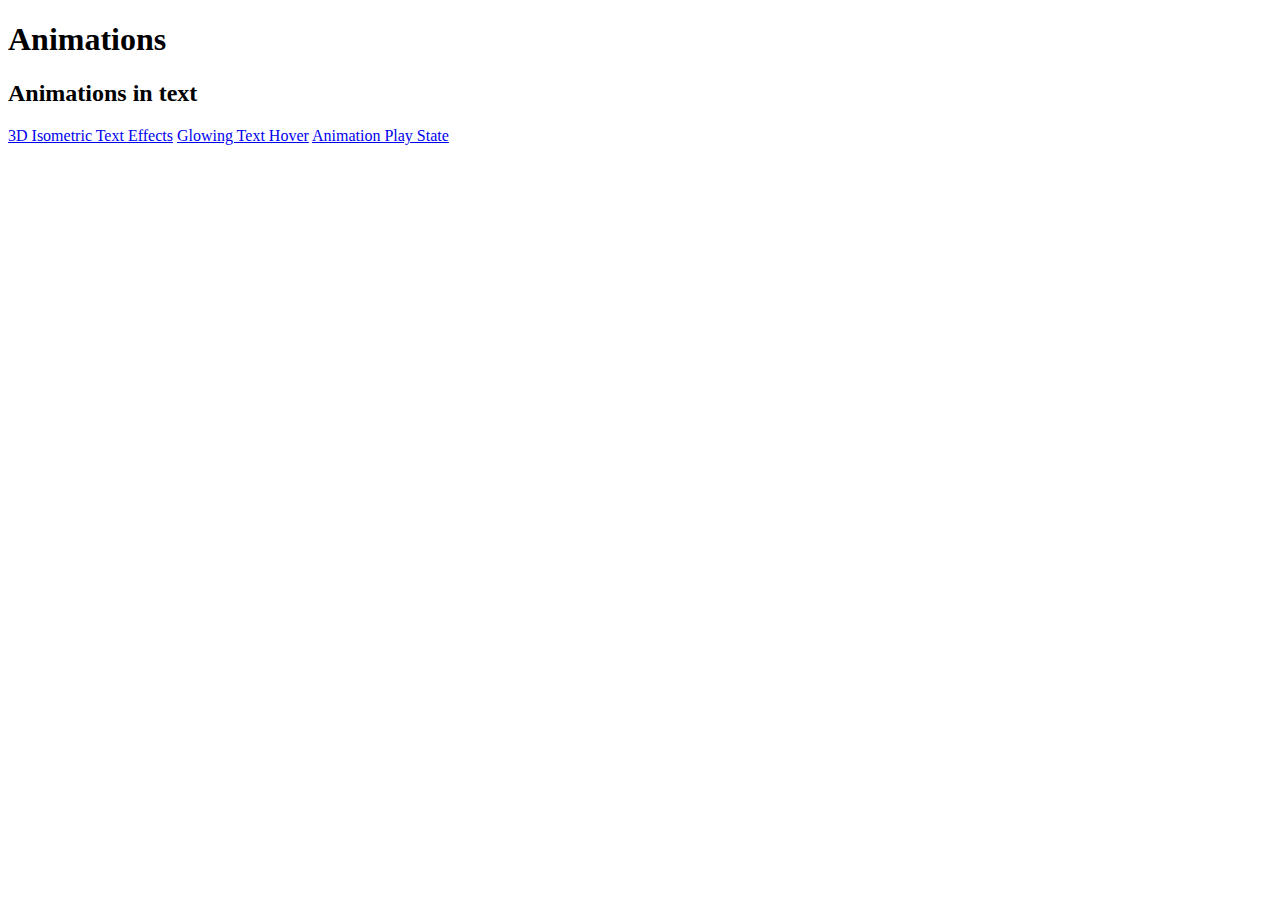
<file: index.html>
<!DOCTYPE html>
<html lang="en">
<head>
    <meta charset="UTF-8">
    <meta name="viewport" content="width=device-width, initial-scale=1.0">
    <title>Animations</title>
</head>
<body>
    <div class="wrapper">
        <header>
            <h1>Animations</h1>
        </header>
        <main>
            <section>
                <div>
                    <h2>Animations in text</h2>
                </div>
                <div>
                    <a href="./text/3d_isometric.html">3D Isometric Text Effects</a>
                    <a href="./text/glowing_text_hover.html">Glowing Text Hover</a>
                    <a href="./text/play_state.html">Animation Play State</a>
                </div>
            </section>
        </main>
    </div>
</body>
</html>
</file>
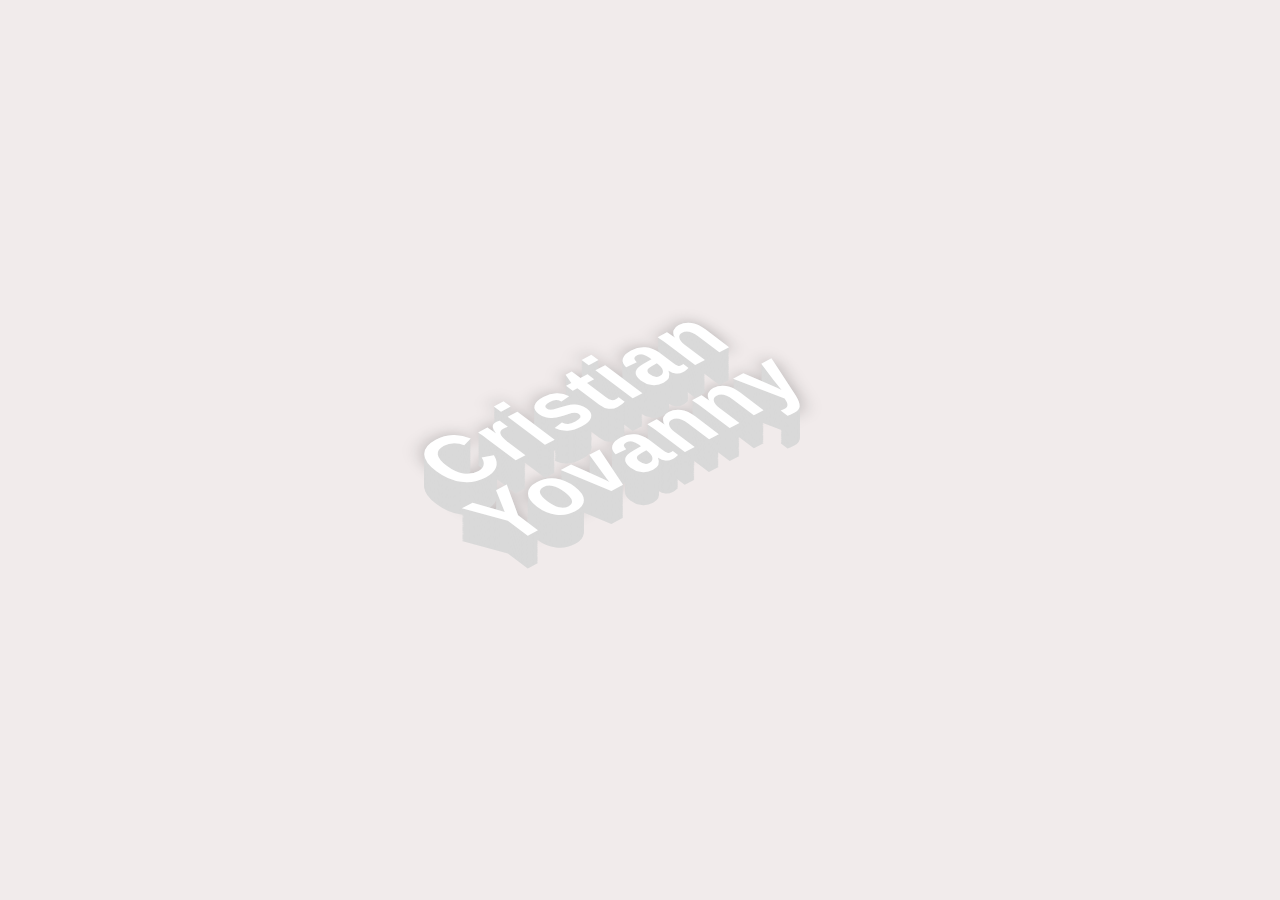
<file: text/3d_isometric.html>
<!DOCTYPE html>
<html lang="en">
<head>
    <meta charset="UTF-8">
    <meta name="viewport" content="width=device-width, initial-scale=1.0">
    <title>3D Isometric</title>    
    <link rel="stylesheet" href="./css/3d_isometric.css">
</head>
<body>
    <a href="http://cristianyovanny.com" target="_blank">
        <div id="text" data-text="Cristian Yovanny">Cristian </br>Yovanny</div>
    </a>
    

    <script src="./js/3d_isometric.js"></script>

</body>
</html>
</file>
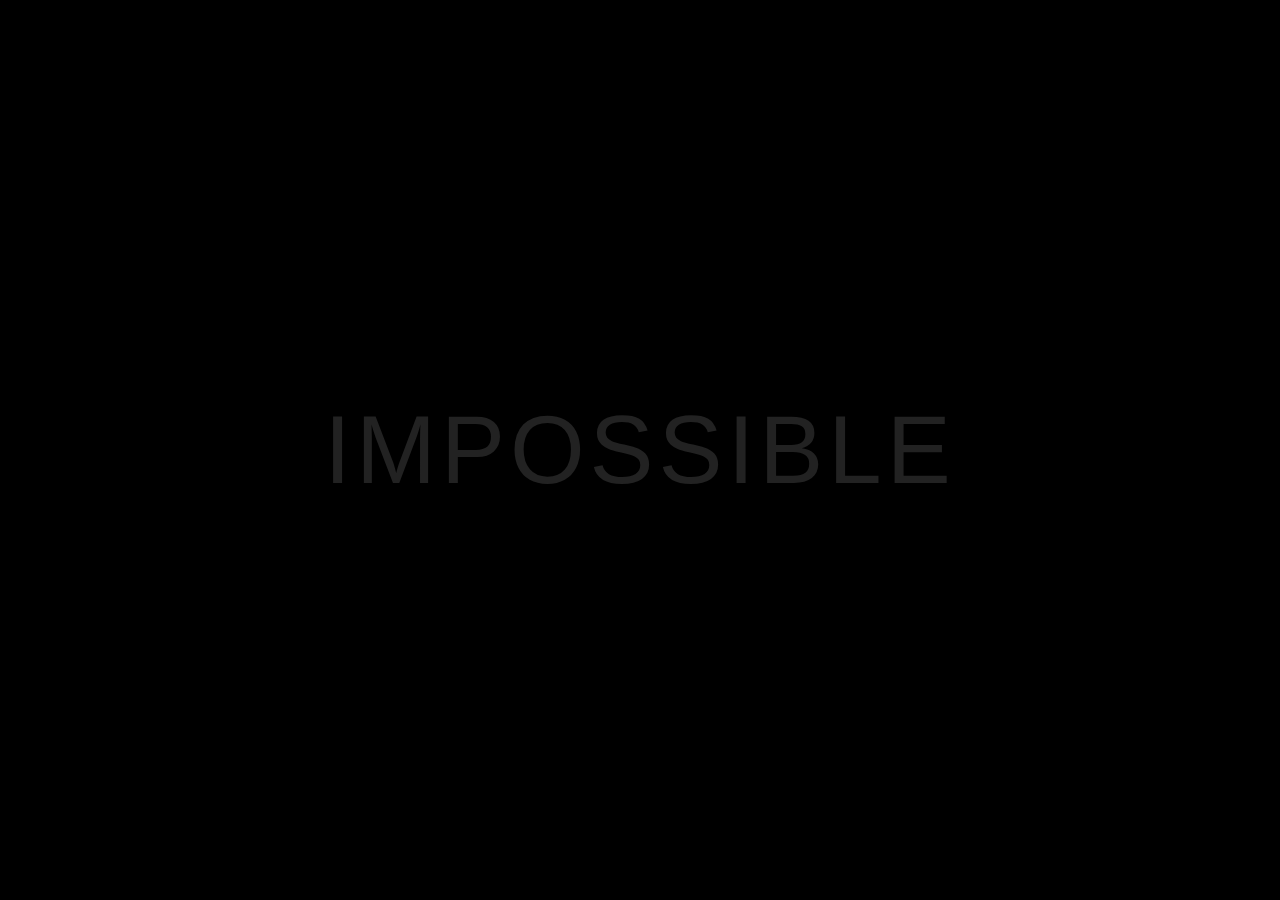
<file: text/glowing_text_hover.html>
<!DOCTYPE html>
<html lang="en">
<head>
    <meta charset="UTF-8">
    <meta name="viewport" content="width=device-width, initial-scale=1.0">
    <title>Glowing Text Hover</title>
    <link rel="stylesheet" href="./css/glowing_text_hover.css">
</head>
<body>
    
    <h2><span>I</span>M<span>POSSIBLE</span></h2>

    <script src=""></script>

</body>
</html>
</file>
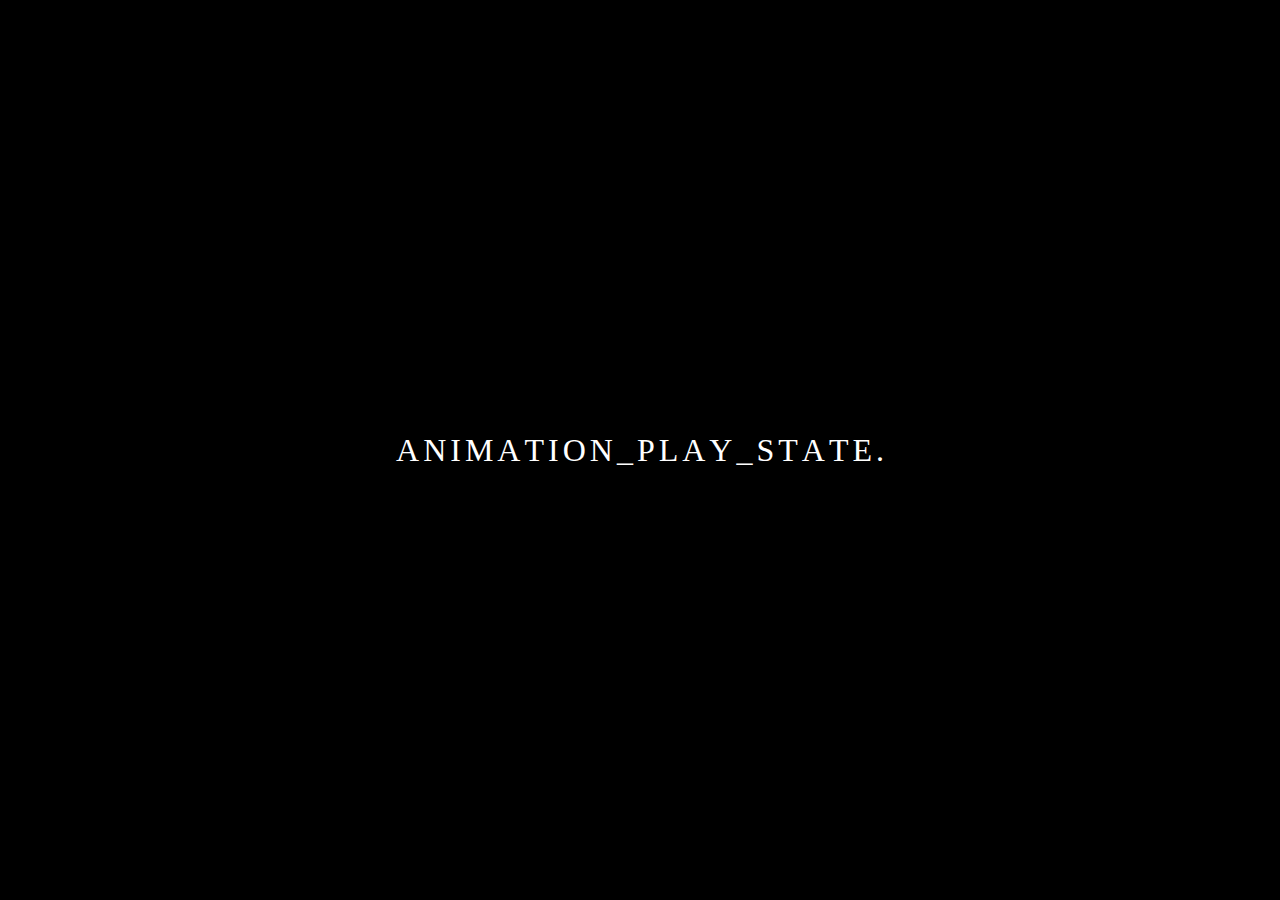
<file: text/play_state.html>
<!DOCTYPE html>
<html lang="en">
<head>
    <meta charset="UTF-8">
    <meta name="viewport" content="width=device-width, initial-scale=1.0">
    <title>Animation Play State</title>
    <link rel="stylesheet" href="./css/play_state.css">
</head>
<body>
    <div class="loader">
        <span style="--i:1;">A</span>
        <span style="--i:2;">n</span>
        <span style="--i:3;">i</span>
        <span style="--i:4;">m</span>
        <span style="--i:5;">a</span>
        <span style="--i:6;">t</span>
        <span style="--i:7;">i</span>
        <span style="--i:8;">o</span>
        <span style="--i:9;">n</span>
        <span style="--i:10;">_</span>
        <span style="--i:11;">P</span>
        <span style="--i:12;">l</span>
        <span style="--i:13;">a</span>
        <span style="--i:14;">y</span>
        <span style="--i:15;">_</span>
        <span style="--i:16;">S</span>
        <span style="--i:17;">t</span>
        <span style="--i:18;">a</span>
        <span style="--i:19;">t</span>
        <span style="--i:20;">e</span>
        <span style="--i:21;">.</span>
    </div>
</body>
</html>
</file>
<file: text/css/3d_isometric.css>
* {
    margin: 0;
    padding: 0;
    font-family: sans-serif;
}

body
{
    display: flex;
    justify-content: center;
    align-items: center;
    height: 100vh;
    background-color: #f1ebeb;
    overflow: hidden;
}
a {
    text-decoration: none;
    color: #fff;
}

#text {
    position: relative;
    color: #fff;
    font-weight: 700;
    font-size: 5em;
    line-height: 0.9em;
    letter-spacing: 2px;
    text-align: center;
    transform: rotate(-28deg) skew(25deg);
    padding-bottom: 5rem;
}

#text:before {
    content: attr(data-text);
    position: absolute;
    top: 0;
    left: 0;
    color: rgba(0, 0, 0, 0.3);
    text-shadow: none;
    filter: blur(8px);
    z-index: -1;
}
</file>
<file: text/css/glowing_text_hover.css>
* {
    margin: 0;
    padding: 0;
    box-sizing: border-box;
    font-family: sans-serif;
}

body {
    display: flex;
    justify-content: center;
    align-items: center;
    min-height: 100vh;
    background: #000;

}
h2 {
    font-size: 6em;
    font-weight: 500;
    color: #222;
    letter-spacing: 5px;
    cursor: pointer;
    span {
        transition: 0.5s;
    }
}

h2:hover span:nth-child(1) {
    margin-right: 10px;
}

h2:hover span:nth-child(1):after {
    content: "'";
}

h2:hover span:nth-child(2) {
    margin-left: 40px;
}

h2:hover span {
    color: #fff;
    text-shadow: 00 0 10px #fff,
                 0 0 20px #fff,
                 0 0 40px #fff,
                 0 0 80px #fff,
                 0 0 120px #fff,
                 0 0 160px #fff;
}
</file>
<file: text/css/play_state.css>
* {
    margin: 0;
    padding: 0;
    font-family: consolas;

}

body {
    display: flex;
    justify-content: center;
    align-items: center;
    min-height: 100vh;
    background: #000;
}

.loader {
    position: relative;

}

.loader span {
    position: relative;
    font-size: 2em;
    color: #fff;
    display: inline-block;
    text-transform: uppercase;
    animation: animate 2s ease-in-out infinite;
    animation-delay: calc(0.1s * var(--i));
    animation-play-state: paused;

}

.loader:hover span {
    animation-play-state: running;
}

@keyframes animate 
{
    0%, 40%, 100% {
        transform: translateY(0);
    }
    20%, 60%, 80% {
        transform: translateY(-50px);
    }
}
</file>
